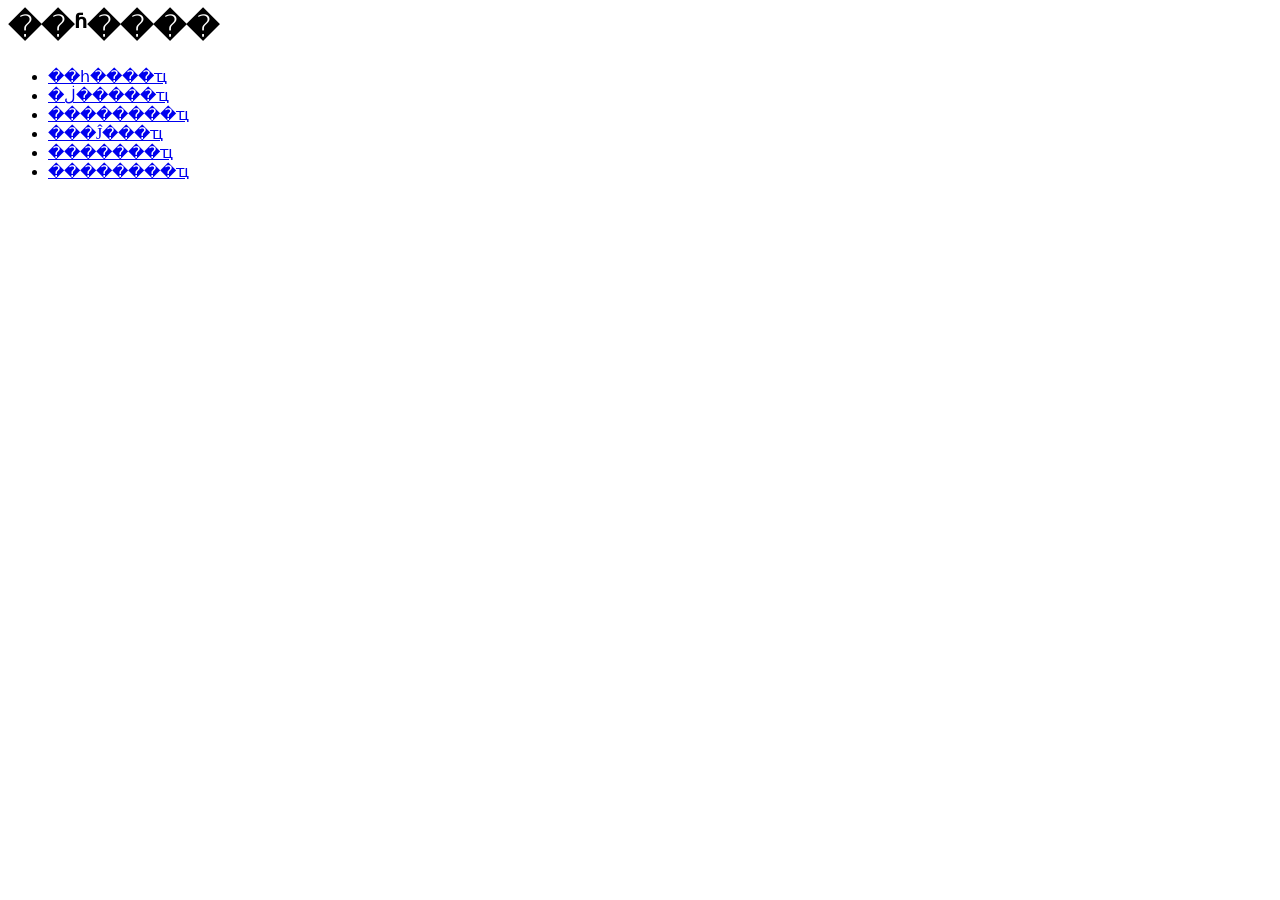
<file: homework/index.html>
<html>
<head>
<title>��ʱ����</title>
</head>
<body>
<h1>��ʱ����</h1>
<ul>
<li><a href="wangjie/1.html">��һ����ҵ</a>
</li>
<li><a href="wangjie/2.html">�ڶ�����ҵ</a>
</li>
<li><a href="wangjie/3.html">��������ҵ</a>
</li>
<li><a href="wangjie/4.html">���Ĵ���ҵ</a>
</li>
<li><a href="wangjie/5.html">�������ҵ</a>
</li>
<li><a href="wangjie/6.html">��������ҵ</a>
</li>
</ul>
</body>
</html>
</file>
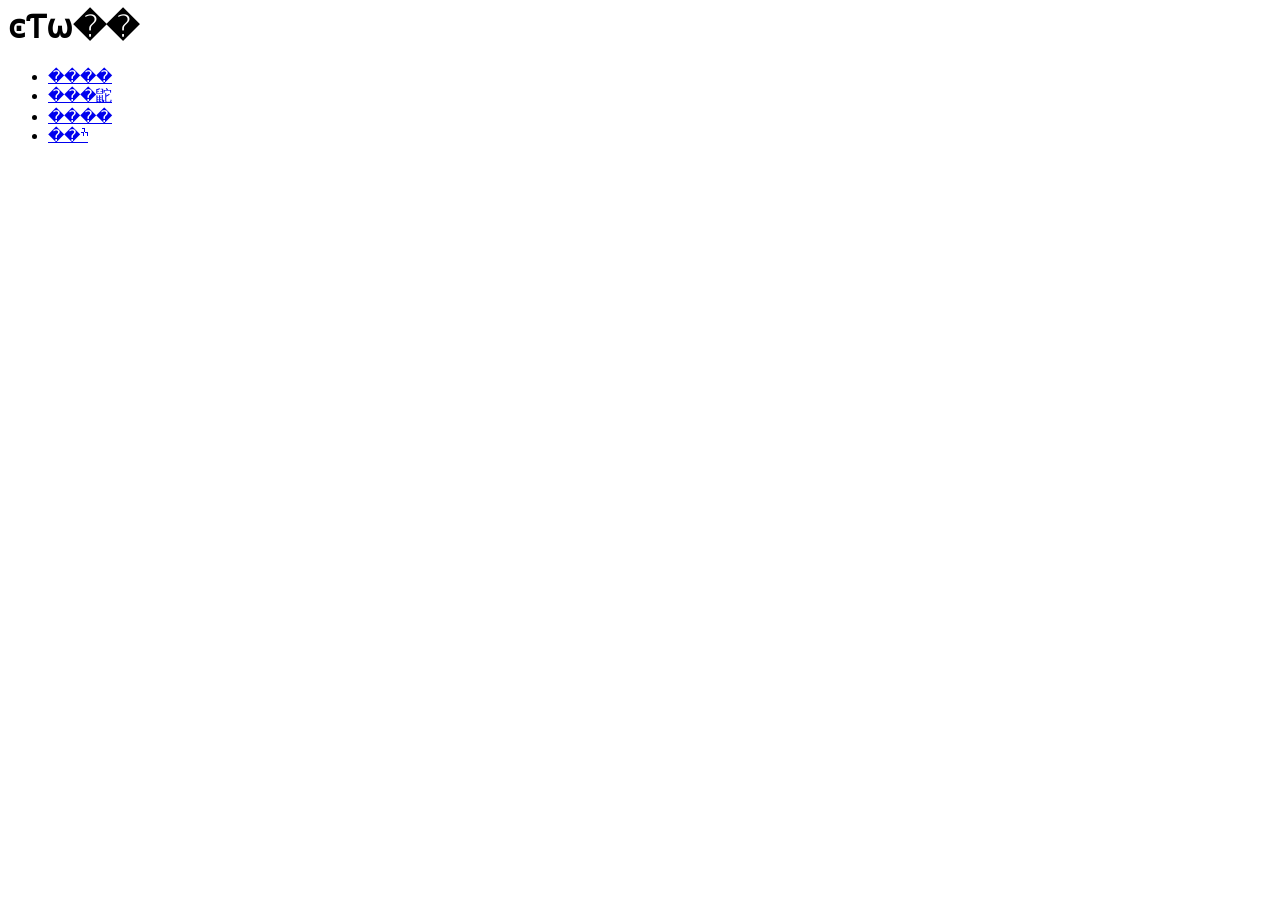
<file: homework/wangjie/1.html>
<html>
<head>
	<title>��һ����ҵ</title>
</head>
<body>
	<h1>ͼƬѡ��</h1>
	<ul>
		<li><a href="images/1.jpg" title="����">����</a></li>
		<li><a href="images/2.jpg" title="���鼧">���鼧</a></li>
		<li><a href="images/3.jpg" title="����">����</a></li>
		<li><a href="images/4.jpg" title="��ׯ">��ׯ</a></li>
	</ul>
</body>
</html>
</file>
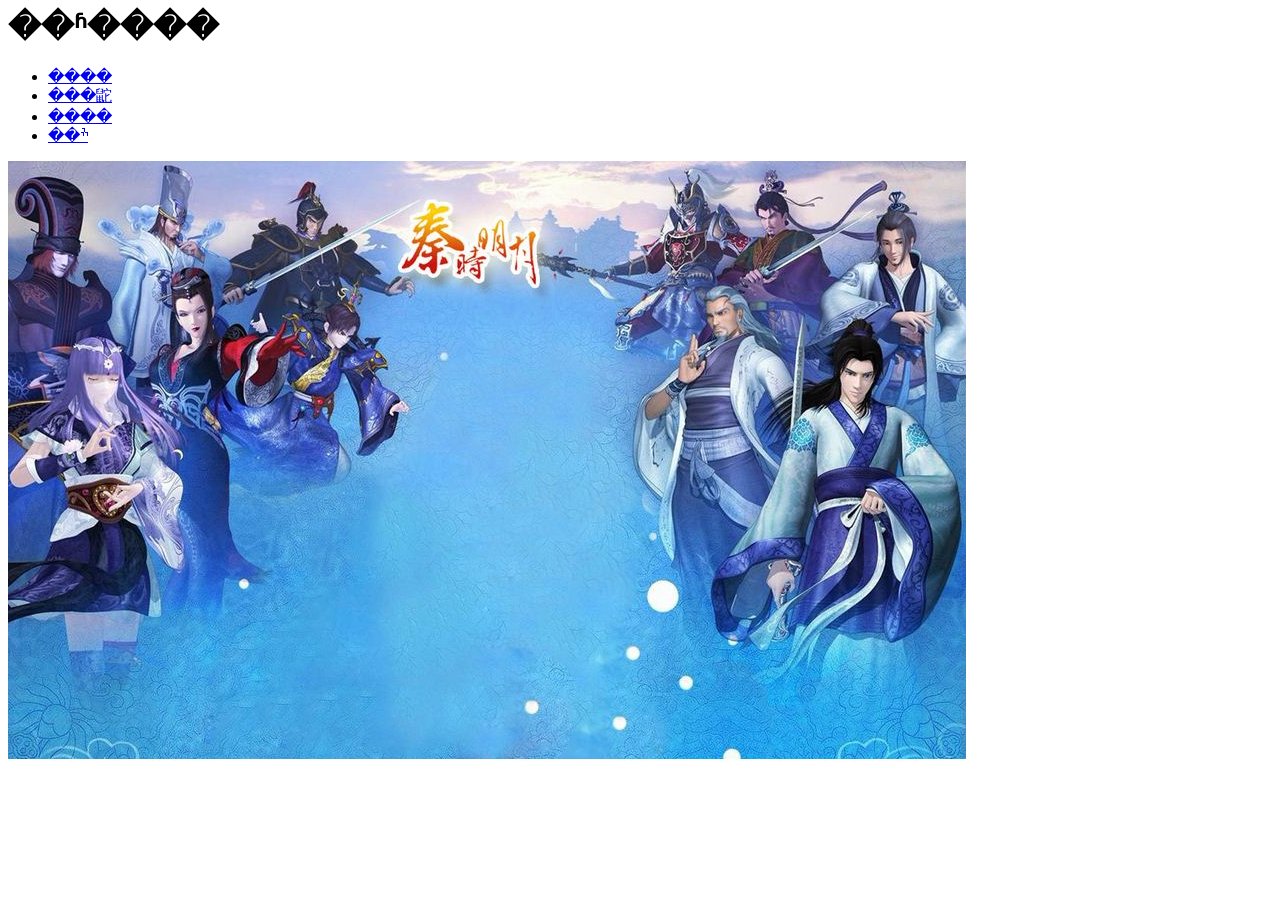
<file: homework/wangjie/2.html>
<html>
<head>
	<title>�ڶ�����ҵ</title>
</head>
<body>
	<h1>��ʱ����</h1>
	<ul id="imagegallery">
	  	<li>
	   		 <a href="images/1.jpg" title="����" onClick="showPic(this);return false;">����</a>
	  	</li>
	 	 <li>
	    		<a href="images/2.jpg" title="���鼧" onClick="showPic(this);return false;">���鼧</a>
	  	</li>
	  	<li>
	    		<a href="images/3.jpg" title="����" onClick="showPic(this);return false;">����</a>
	  	</li>
	  	<li>
	    		<a href="images/4.jpg" title="��ׯ" onClick="showPic(this);return false;">��ׯ</a>
	  	</li>
	</ul>
		<img id="placeholder" src="images/5.jpg" alt="my image gallery"/>
		<script>
			function showPic(whichPic){
				var a=whichPic.getAttribute("href");
				var b=document.getElementById("placeholder");
				b.setAttribute("src",a);
			}
		</script>
</body>
</html>
</file>
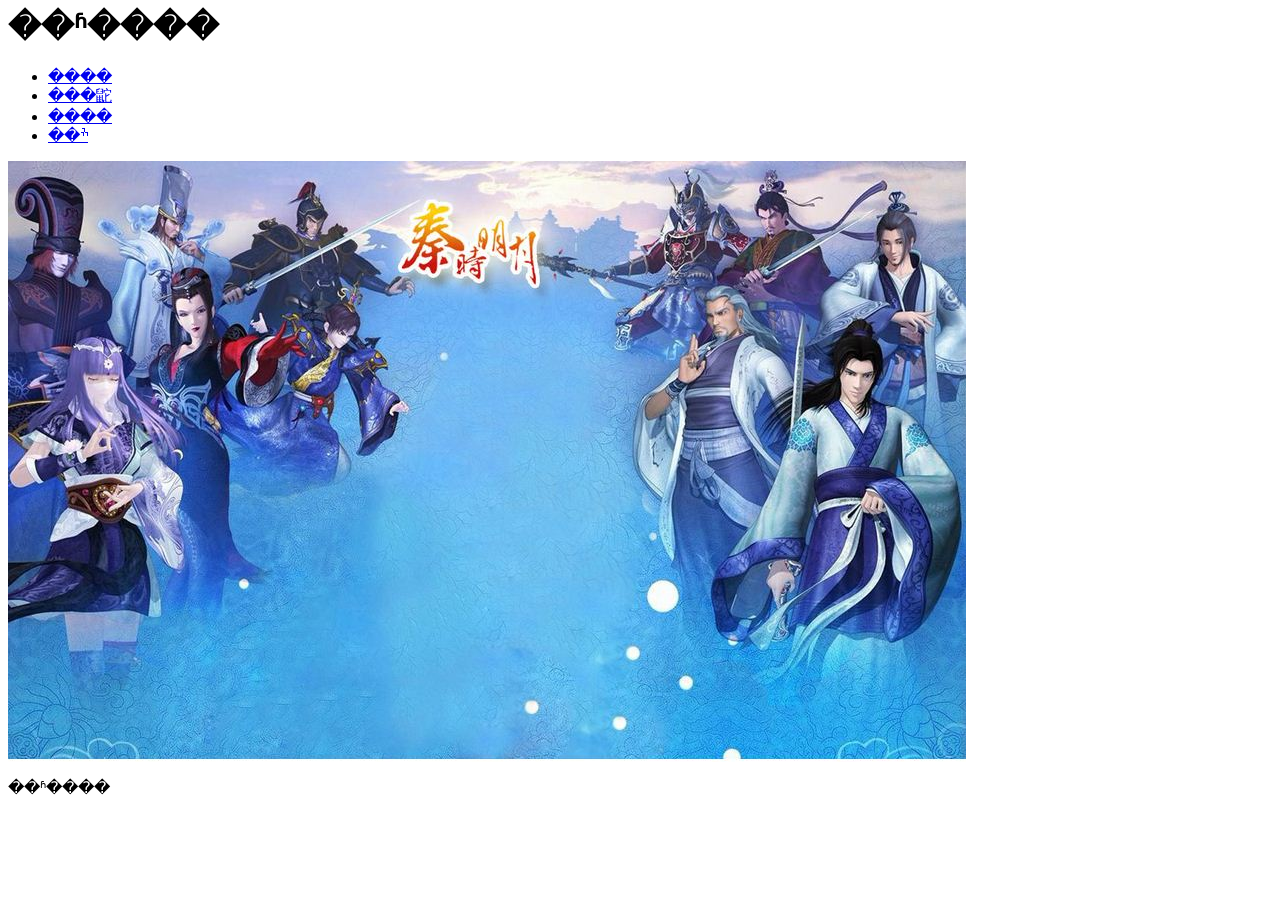
<file: homework/wangjie/3.html>
<html>
<head>
	<title>��������ҵ</title>
</head>
<body>
	<h1>��ʱ����</h1>
	<ul id="imagegallery">
	  	<li>
	   		 <a href="images/1.jpg" title="����">����</a>
	  	</li>
	 	 <li>
	    		<a href="images/2.jpg" title="���鼧" >���鼧</a>
	  	</li>
	  	<li>
	    		<a href="images/3.jpg" title="����">����</a>
	  	</li>
	  	<li>
	    		<a href="images/4.jpg" title="��ׯ">��ׯ</a>
	  	</li>
	</ul>
		<img id="placeholder" src="images/5.jpg" alt="my image gallery"/>
		<p id="textt">��ʱ����</p>
		<script src="js/wj3.js"></script>
		
</body>
</html>
</file>
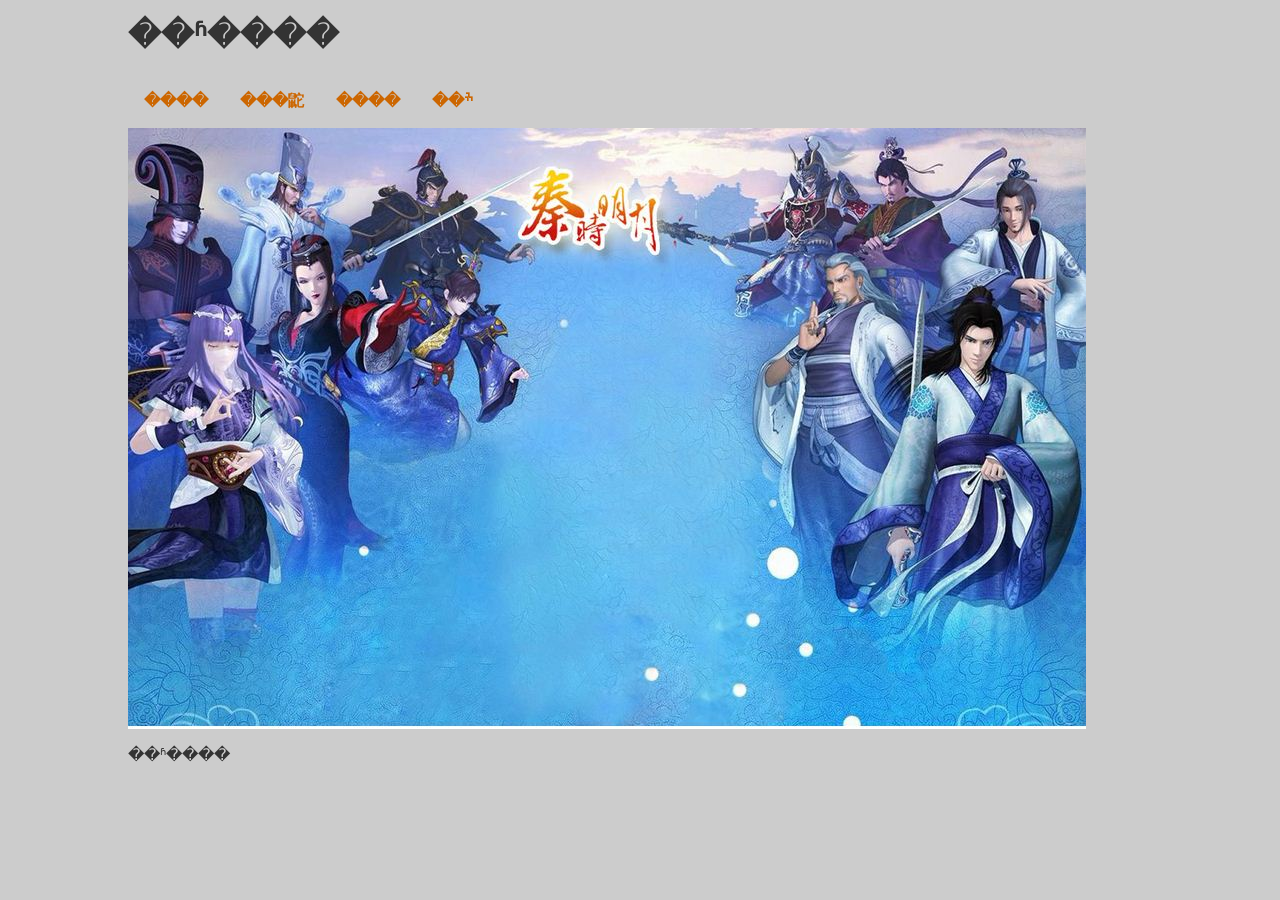
<file: homework/wangjie/4.html>
<html>
<head>
<title>���Ĵ���ҵ</title>
  <link rel="stylesheet" href="css/style4.css" />
</head>
<body>
<h1>��ʱ����</h1>
<ul id="imagegallery">
  <li>
    <a href="images/1.jpg" title="����">����</a>
  </li> 
  <li>
    <a href="images/2.jpg" title="���鼧">���鼧</a>
  </li>
  <li>
    <a href="images/3.jpg" title="����">����</a>
  </li>
  <li>
    <a href="images/4.jpg" title="��ׯ">��ׯ</a>
  </li>
</ul>
<img id="placeholder" src="images/5.jpg" alt="my image gallery"/>
<p id="description">��ʱ����</p>
<script src = "js/wj4.js">
</script>
</body>
</html>
</file>
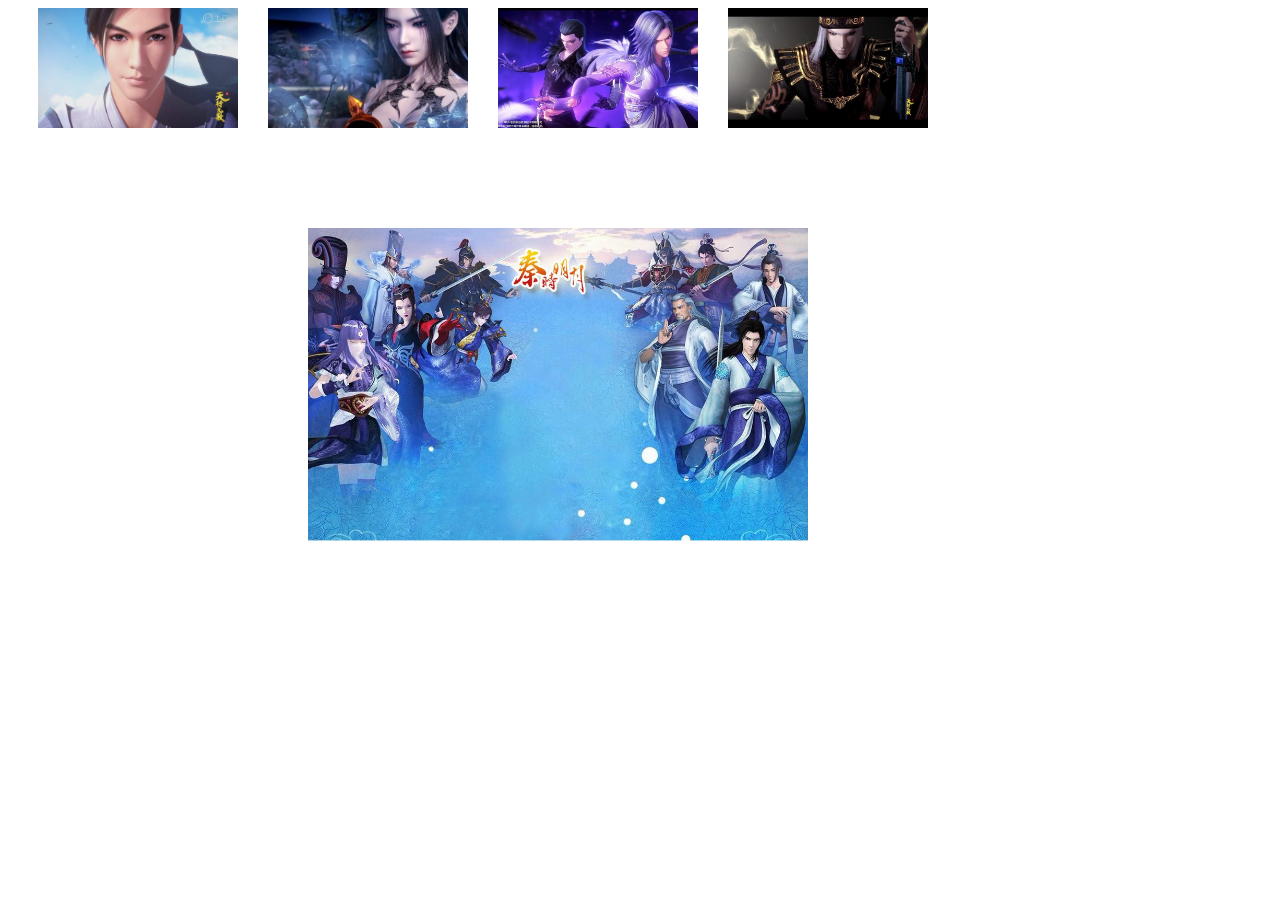
<file: homework/wangjie/5.html>
<html>
<head>
	<title>�������ҵ</title>
	<link rel="stylesheet" href="css/style5.css">
<style type="text/css">
</style>
</head>
<body>
	<li>
	   		 <a href="images/1.jpg" title="����" >
	   		 	 <img class="img1"  src="images/1.jpg" alt="����">
	   		 </a>
	   		
	  	</li>
	 	 <li>
	    		<a href="images/2.jpg" title="���鼧" >
	    		<img class="img1"  src="images/2.jpg" alt="���鼧">
	    		</a>
	  	</li>
	  	<li>
	    		<a href="images/3.jpg" title="����" >
			<img class="img1"  src="images/3.jpg" alt="����">
	    		</a>
	  	</li>
	  	<li>
	    		<a href="images/4.jpg" title="��ׯ">
			<img class="img1"  src="images/4.jpg" alt="��ׯ">
	    		</a>
	  	</li>
	</ul>
	<img id="placeholder" style="width:500px;height=:400px;margin-left:300px;;margin-top:100px;" src="images/5.jpg" alt="my image gallery"/>
		<script >
		function showPic(whichPic){
				var a=whichPic.getAttribute("href");
				var b=document.getElementById("placeholder");
				b.setAttribute("src",a);
			}
		function pre(){
			var links=document.getElementsByTagName("a");
			for(var i=0;i<links.length;i++){
				links[i].onclick=function(){
					showPic(this);
					return false;

					}
					
				}
			}
			pre();
		</script>
			
</body>
</html>
</file>
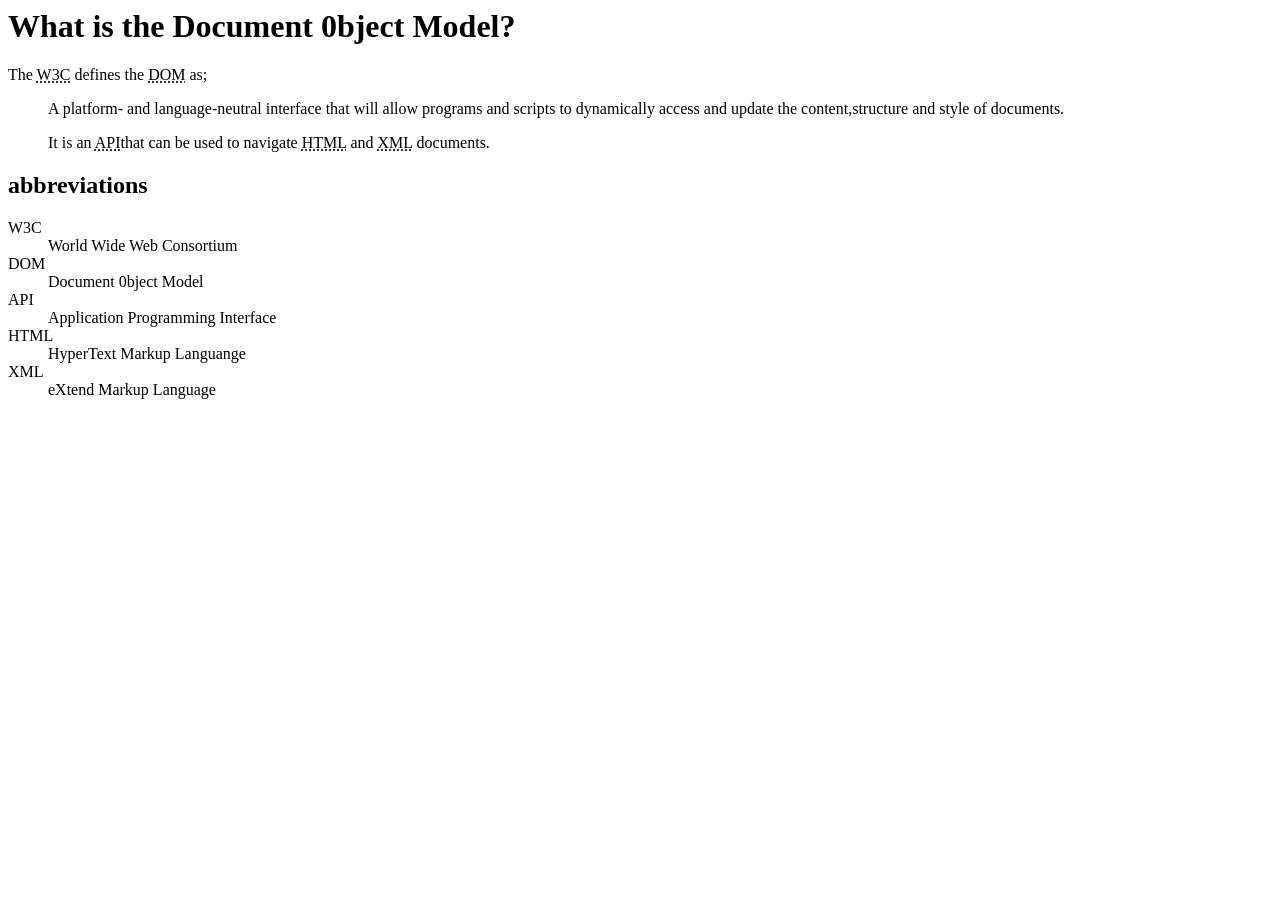
<file: homework/wangjie/6.html>
<html>
<head>
<title>��������ҵ</title>
<script>
function displayAbbreviations(){
    // 1.======
	var abbreviations =  document.getElementsByTagName("abbr");
	if(abbreviations.length<1){
	    return false;
	}
	// 2.======
	var defs = new Array();
    for(var i = 0;i<abbreviations.length;i++){
	    var definition = abbreviations[i].getAttribute("title");
        var key = abbreviations[i].lastChild.nodeValue;
        defs[key] = definition;
	}
	// 3.======
	var dlist = document.createElement("dl");
    for(key in defs){
        var definition = defs[key];
        var dtitle = document.createElement("dt");
        var dtitle_text = document.createTextNode(key);
        dtitle.appendChild(dtitle_text);
        var ddesc = document.createElement("dd");
        var ddesc_text = document.createTextNode(definition);
        ddesc.appendChild(ddesc_text);
        dlist.appendChild(dtitle);
        dlist.appendChild(ddesc);
    }
    var header = document.createElement("h2");
    var body_element = document.getElementsByTagName("body")[0];
    var header_text = document.createTextNode("abbreviations");
    header.appendChild(header_text);	
    body_element.appendChild(header);
    body_element.appendChild(dlist);	
}

window.onload = displayAbbreviations;


</script>
</head>
<body>
<h1>What is the Document 0bject Model?</h1>
<p>
The <abbr title="World Wide Web Consortium">W3C</abbr> defines the <abbr title="Document 0bject Model">DOM</abbr> as;
</p>
<blockquote cite="http://www.w3.org/DOM/">
<p>
A platform- and language-neutral interface that will allow programs and scripts to dynamically access and update the content,structure and style of documents.
</p>
<p>
It is an <abbr title="Application Programming Interface">API</abbr>that can be used to navigate <abbr title="HyperText Markup Languange">HTML</abbr> and <abbr title="eXtend Markup Language">XML</abbr> documents.
</p>
</body>
</html>
</file>
<file: homework/wangjie/css/style4.css>
body{
       font-family: "Helvetica","Arial",serif;
       color:#333;
       background-color:#ccc;
       margin:1em 10%;
}
h1{
       color:#333;
       background-color:transparent;
}
a{
       color:#c60;
       background-color:transparent;
       font-weight:bold;
       text-decoration:none;
}
ul{
       padding:0;
}
li{
       float:left;
       padding:1em;
       list-style:none;
}
img{
       display:block;
       clear:both;
}
</file>
<file: homework/wangjie/css/style5.css>
.img1{
	width: 200px;
	height: 120px;
	float: left;
	margin-left: 30px;
}
li{
	list-style: none;
	float: left;
}
a{
	text-decoration: none;
	float: left;

}
</file>
